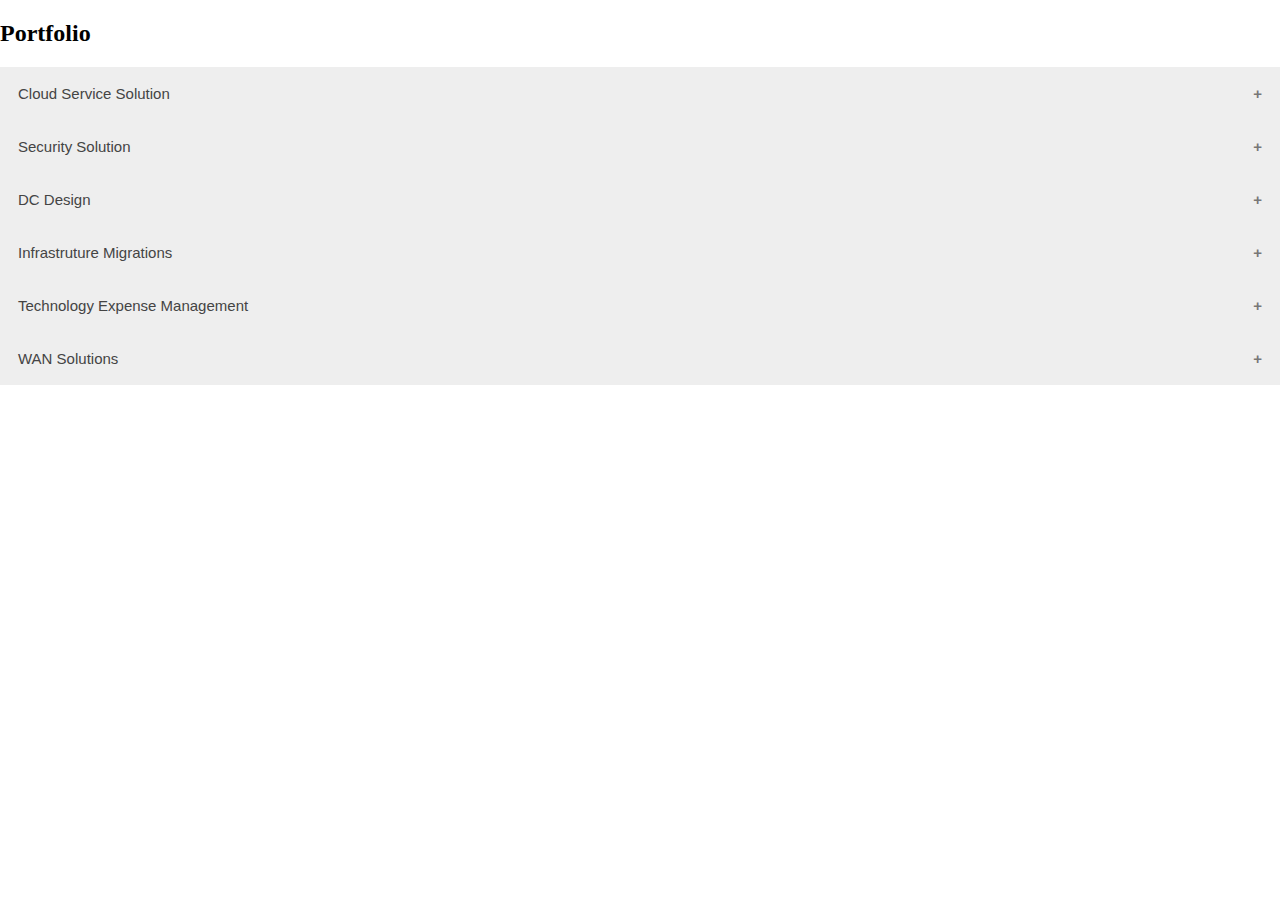
<file: portfolio.html>
<!doctype html>
<html lang="en">
<head>
<link rel="stylesheet" href="css/for_Portfolio.css">
<div class="container text-center">
	<h2>Portfolio</h2>				

<button class="accordion">Cloud Service Solution</button>
<div class="panel">
<p>Our cloud solutions make sure that your business can continue operating without any major outages despite any sudden changes in the environment. Some salient features of our cloud solutions are:
Cloud Migration and Management Services
Public, Private and Hybrid Cloud Management Services from one vendor to another.
Software Deployment to the Clouds which can AWS ,AZURE or GCP based.
Cloud VMs for Development, Testing and Training</p>
</div>

<button class="accordion">Security Solution </button>
<div class="panel">
<p>Cyber security:</p>


<p>Our Cybersecurity Services will provide Customer consultation in every stage of the attack lifecycle with industry-leading threat intelligence, advanced monitoring, incident response etc.</p>

<p>Cyber Response Team</p>
<p>Our specialist Cyber Response Team can  address cyber incidents in a rapid and via some of the state-of-the-art solutions as below:-</p>
<ul>
<li>Remote classification of events</li>
<li>Analysis and response</li>
<li>Cyber Forensics and Fraud Audit</li>
<li>Cyber Security Risk Assessment</li>
<li>Cyber security risk assessments</li>
<li>Security Implementation</li>
</ul>
<p>Our team provides comprehensive approach to select and implement security solutions to help clients discover the optimal value of the solutions. We consult clients to setup,build and maintain best-in-class Security Operations Centre (‘SoC’).</p>
<p>Our services include:</p>
<ul>
<li>Security product/solution consultation</li>
<li>Security solution implementation</li>
<li>SoC consultation</li>
<li>Gap & Risk Assessment </li>
<li>Compliance Readiness</li>
<li>Digital Fraud Investigation and Consultation</li>
</ul>
</div>

<button class="accordion">DC Design</button>
<div class="panel">
<p> Legacy DC struggles with east-west traffic as they are limited by STP and L2 domain extensions. Newer CLOS architecture networks are better suited for East to West traffic and L2 mobility by deploying features like VXLAN/EVPN.

Green Field vs Brown Field
</p>
</div>

<button class="accordion">Infrastruture Migrations</button>
<div class="panel">
<p> empty </p>
</div>

<button class="accordion">Technology Expense Management</button>
<div class="panel">
<p> empty</p>
</div>

<button class="accordion">WAN Solutions</button>
<div class="panel">
<p> Choosing Hybrid WAN solution deployment can be challenging. We help make a better choice in the WAN segment by choosing the correct vendor and ease of deployment. </p>
</div>
			
			
			
</div>


<script>
var acc = document.getElementsByClassName("accordion");
var i;

for (i = 0; i < acc.length; i++) {
acc[i].addEventListener("click", function() {
this.classList.toggle("active");
var panel = this.nextElementSibling;
if (panel.style.maxHeight){
  panel.style.maxHeight = null;
} else {
  panel.style.maxHeight = panel.scrollHeight + "px";
} 
});
}
</script>


</head>
</html>
</file>
<file: css/for_Portfolio.css>
body, html {
    height: 100%;
    margin: 0;
}

.bg {    
    background-image: url("bg_portfolio.jpg");    
    height: 100%;     
    background-position: center;
    background-repeat: no-repeat;
    background-size: cover;
}

.accordion {
	
    background-color: #eee;		
    color: #444;
    cursor: pointer;
    padding: 18px;
    width: 100%;
    border: none;
    text-align: left;
    outline: none;
    font-size: 15px;
    transition: 0.4s;
}

.active, .accordion:hover {
    background-color: #ccc;
}

.accordion:after {
    content: '\002B';
    color: #777;
    font-weight: bold;
    float: right;
    margin-left: 5px;
}

.active:after {
    content: "\2212";
}

.panel {
    padding: 0 18px;
    background-color: white;
    max-height: 0;
    overflow: hidden;
    transition: max-height 0.2s ease-out;
}
</file>
